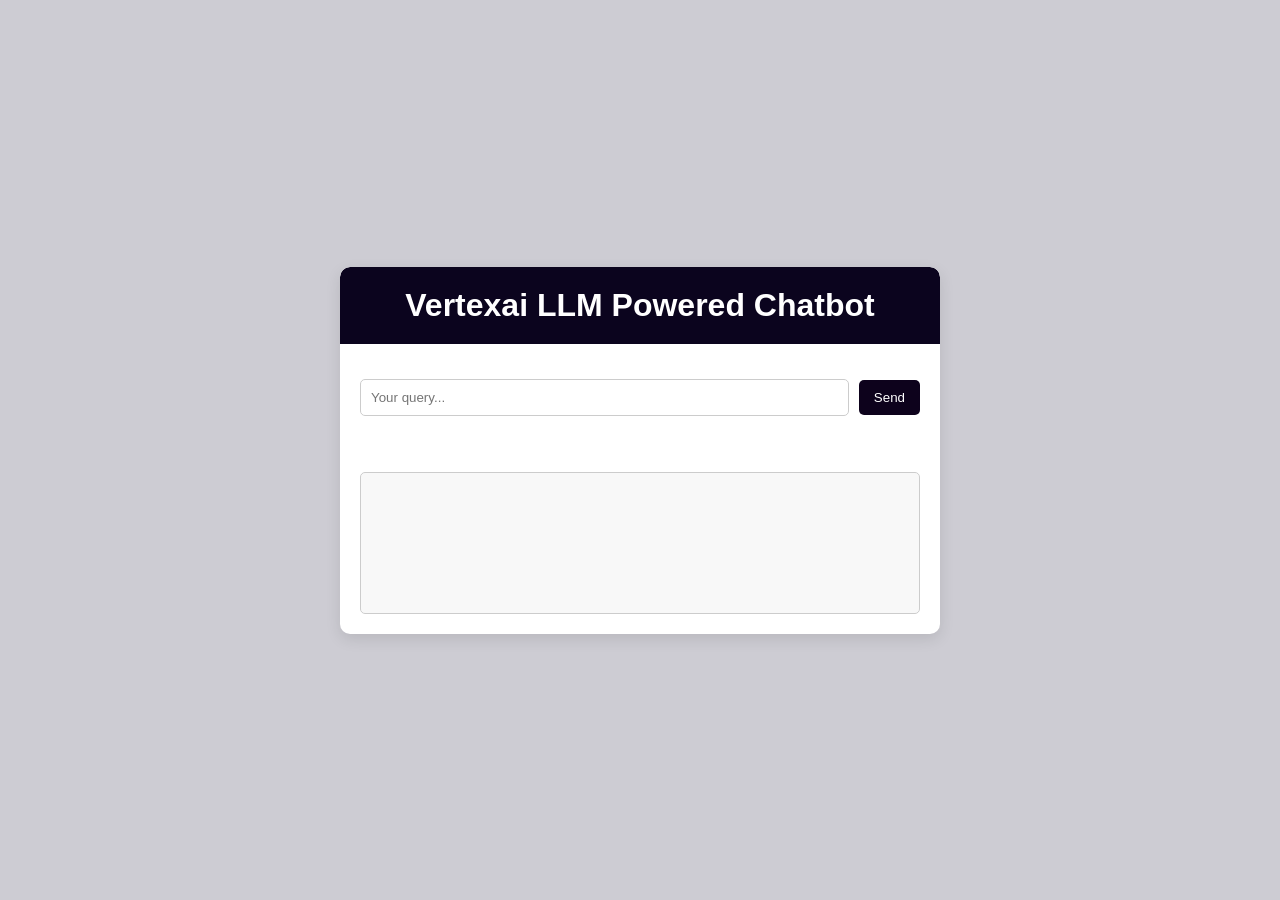
<file: 2. Generative AI/8. LLMOPs/3. LLM powered application on Vertex AI/templates/index.html>
<!DOCTYPE html>
<html lang="en">
<head>
  <meta charset="UTF-8" />
  <meta http-equiv="X-UA-Compatible" content="IE=edge" />
  <meta name="viewport" content="width=device-width, initial-scale=1.0" />
  <title>Chatbot</title>
  <script src="https://code.jquery.com/jquery-3.6.0.min.js"></script>
 

  <style>
    body {
      font-family: Arial, sans-serif;
      background-color: rgb(205, 204, 211);
      margin: 0;
      display: flex;
      justify-content: center;
      align-items: center;
      height: 100vh;
    }

    .chat-container {
      background-color: #fff;
      border-radius: 10px;
      box-shadow: 0 5px 15px rgba(0, 0, 0, 0.1);
      width: 80%;
      max-width: 600px;
      overflow: hidden;
    }

    .header {
      background-color: #0b041e;
      color: #fff;
      padding: 20px;
      border-top-left-radius: 10px;
      border-top-right-radius: 10px;
      text-align: center;
      margin: 0;
    }

    .chat-form {
      display: flex;
      justify-content: space-between;
      align-items: center;
      margin-bottom: 20px;
      padding: 0 20px;
    }

    #user-input {
      flex-grow: 1;
      border: 1px solid #ccc;
      border-radius: 5px;
      padding: 10px;
      margin-right: 10px;
    }

    #submitBtn {
      background-color: rgb(13, 2, 28);
      color: white;
      border: none;
      border-radius: 5px;
      padding: 10px 15px;
      cursor: pointer;
      transition: background-color 0.3s ease;
    }

    #submitBtn:hover {
      background-color: #11114b;
    }

    #result {
      border: 1px solid #ccc;
      border-radius: 5px;
      padding: 20px;
      background-color: #f8f8f8;
      min-height: 100px;
      overflow-wrap: break-word;
      margin: 0 20px 20px;
    }
  </style>
</head>
<body>

  <div class="chat-container">
    <h1 class="header">Vertexai LLM Powered Chatbot</h1>
    <form class="chat-form" id="chat-form">
      <br></br>
      <br></br>
      <br></br>

      <input
        type="text"
        id="user-input"
        name="user_input"
        placeholder="Your query..."
      />
      <button type="submit" id="submitBtn">Send</button>
    </form>
    <div id="result"></div>
  </div>

  <script>
    window.onload = function () {
      document
        .getElementById("chat-form")
        .addEventListener("submit", function (event) {
          // Prevent the form from submitting and refreshing the page
          event.preventDefault();

          let userInput = document.getElementById("user-input").value;
          let url = `/gemini?user_input=${encodeURIComponent(userInput)}`;

          fetch(url)
            .then((response) => response.json())
            .then((data) => {
              let content = data.content;
              let resultDiv = document.getElementById("result");
              resultDiv.innerHTML = content;
            })
            .catch((error) => {
              console.error("Error fetching gemini response:", error);
            });
        });
    };
  </script>
</body>
</html>
</file>
